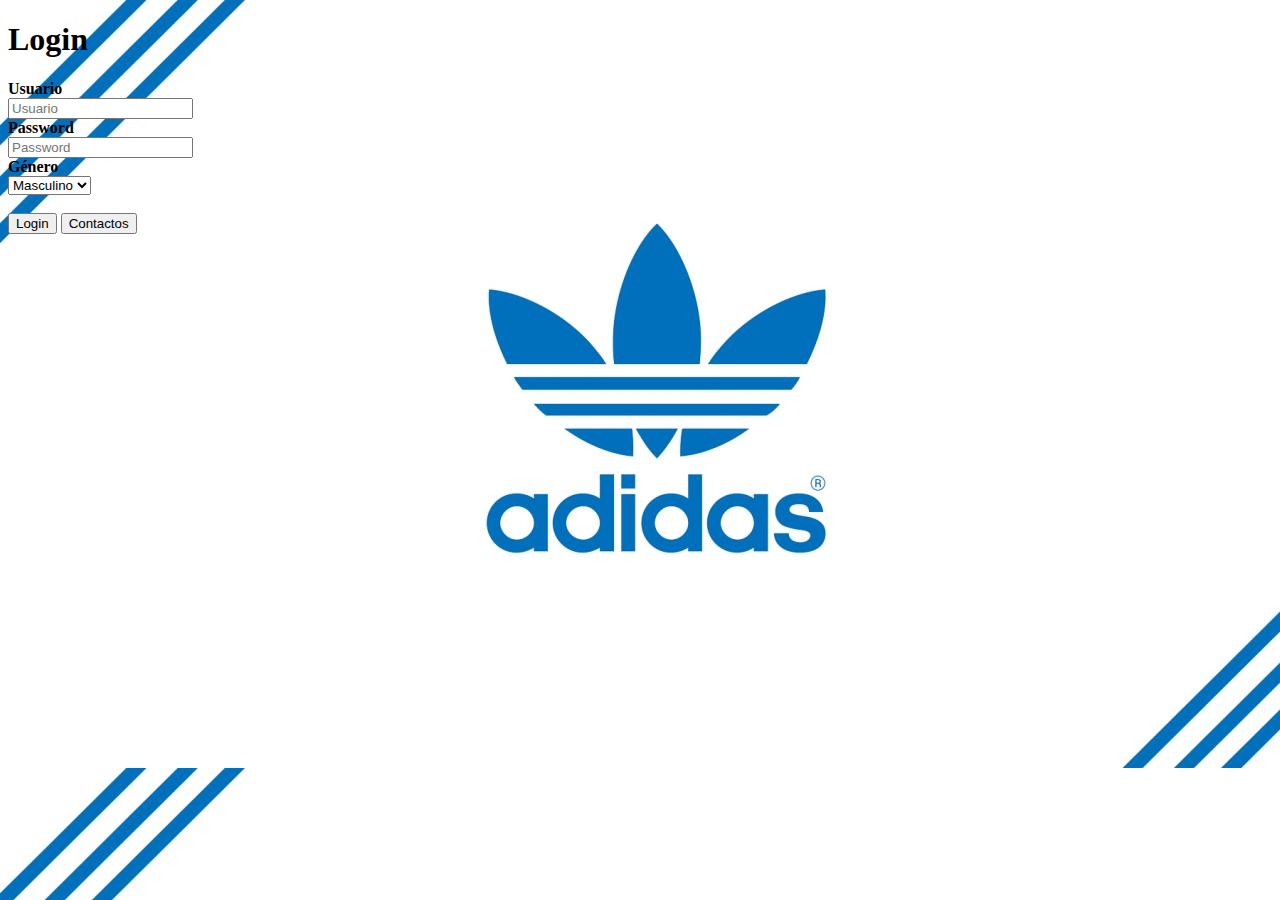
<file: index.html>
<!--Author: Axel A. Berlot , Date: 26/07/2018, Position: Java Programmer  -->

<!DOCTYPE html>
<!--Este texto está comentado, significa que cuanto el navegador lee todo aquello que está aquí adentro lo saltea y no toma en cuenta, se utiliza para dejar registro de cosas que quiera expresar el programador o explicaciones sobre qué quizo hacer para que otros programadores que utilicen el código luego les sea más fácil la comprensión, por ejemplo su nombre apellido y fecha de codificado -->


<html>
	<!-- El tag head es el tag que se utiliza para las configuraciones como rutas donde se encuentran los archivos css o javascript (js), nada de lo que se ponga aqui debería verse en la pantalla -->
	<head>
		<meta charset="utf-8"> <!-- Acá en charset te recomiendo que siempre copies utf-8 que es la cantidad más grande de carácteres que incluyen acentos en español y muchos más -->
		<link rel="stylesheet" type="text/css" href="src/css/index.css"> <!-- definimos la ruta del archivo css que ledará estilos colores etc, hay que poner la ruta relativa, no exacta -->
				<!-- Estos son los archivos remotos de Bootstrap, no son más que un css precargado, dos archivos javascript-->
		<link rel="stylesheet" href="https://stackpath.bootstrapcdn.com/bootstrap/4.1.3/css/bootstrap.min.css" integrity="sha384-MCw98/SFnGE8fJT3GXwEOngsV7Zt27NXFoaoApmYm81iuXoPkFOJwJ8ERdknLPMO" crossorigin="anonymous">
		<script src="https://code.jquery.com/jquery-3.3.1.slim.min.js" integrity="sha384-q8i/X+965DzO0rT7abK41JStQIAqVgRVzpbzo5smXKp4YfRvH+8abtTE1Pi6jizo" crossorigin="anonymous"></script>
		<script src="https://cdnjs.cloudflare.com/ajax/libs/popper.js/1.14.3/umd/popper.min.js" integrity="sha384-ZMP7rVo3mIykV+2+9J3UJ46jBk0WLaUAdn689aCwoqbBJiSnjAK/l8WvCWPIPm49" crossorigin="anonymous"></script>
		<script src="https://stackpath.bootstrapcdn.com/bootstrap/4.1.3/js/bootstrap.min.js" integrity="sha384-ChfqqxuZUCnJSK3+MXmPNIyE6ZbWh2IMqE241rYiqJxyMiZ6OW/JmZQ5stwEULTy" crossorigin="anonymous"></script>
		<!-- Hasta acá son las librerías de bootstrap -->
		<title>Primer Proyecto Web de Pool</title>
	</head>

	<!-- El tag body es el tag donde habitualmente se pone Todo el contenido visible de la web -->
	<body>

	<!-- Prueba de subida a GitHub -->
	<div class="form-group row">
		<div class="col-4"></div>
				<div id="LoginForm" class="col-4">	
					<h1 id="titulo">Login</h1>
					<label name="usuario"><strong>Usuario</strong></label><br>
						<input type="text" placeholder="Usuario" name="usuario" id="usuario" class="form-control"/><br>
					<label name="password"><strong>Password</strong></label><br>
						<input type="password" placeholder="Password" name="usuario" id="password" class="form-control"/><br>
					<label name="genero"><strong>Género</strong></label><br>
						<select name="genero" id="genero" onchange="otro()" sclass="form-control">
							<option value="masculino" >Masculino</option>
							<option value="femenino" >Femenino</option>
							<option id="otro" value="otro" >Otro</option>
						</select>

						<br>
						<br>

						<label name="detalleOtro" id="detalle" style="display: none;" >Detalle de otro</label>
							<input type="text" name="detalleOtro" id="detalleOtro" style="display:none;" class="form-control"/>
						<button onclick="login()" class="btn btn-primary">Login</button>

						<button onclick="relocate()" class="btn btn-primary" style="text-align:center; margin: 0 auto;">Contactos</button>

						<!-- <img src="src/img/app.png" id="app" onclick="clickimg()"> -->
				</div>
		<div class="col-4"></div>
	</div>

				<div id="divrta">
					<!-- Acá va la respuesta automatica -->
				</div>

	</body>

	<script type="text/javascript">

	function relocate(){
		window.location = "contact.html";
	}

	function clickimg(){
	var divrta= document.getElementById("divrta");

    var button = document.createElement("button");
    //button.setAttribute("href "contact.html");
    button.innerHTML ="def";
    button.onclick = function(){window.location.href = "contact.html";}
   // button.window.location.href ="contact.html";

    divrta.appendChild(button);    
	}


	</script>

	<!-- Creemos una especie de login Ficticio para divertirnos con javascript -->
	<script type="text/javascript"> /* Este tag es para colocar código javascript únicamente*/

	var usuario = document.getElementById("usuario"); /* Vamos a crear una variable que tome el valor de todo lo que pongas adentro del input "usuario" */
	var password = document.getElementById("password"); /* Vamos a crear una variable que tome el valor de todo lo que pongas adentro del input "password" */

	var titulo = document.getElementById("titulo");
	/* Una vez que tomamos las variables de cada input  Vamos a crear la función que se encargue de realizar la igualdad */

	function login(){
		/* Pongamos un condicional */
		if(usuario.value == "Pool" && password.value == "123456"){
			
			titulo.style.color = "blue";
			titulo.innerHTML = "Acceso concedido, Hola Pool !!!!";
		}else{
			var divrta = document.getElementById("divrta");
			divrta.innerHTML = "<div style='text-align:center;' class='alert alert-danger fade show' role='alert'> Las credenciales no son correctas, por favor ingrese <strong>Pool 123456</strong></div>";
		}
	}

	</script>

	<script type="text/javascript">
	function otro(){
		var selectGenero = document.getElementById("genero");
		var detalleOtro =  document.getElementById("detalleOtro");

		if(selectGenero.value == "otro"){
			detalleOtro.style.display = "block";
			detalle.style.display="block";

		}else{
			alert("no anda");
		}
		
	}

	</script>

</html>
</file>
<file: src/css/index.css>
.inputs{
  border-radius:5px;
  height:20px;
  box-shadow: 0px 0px 15px black;
}

body {
    background-image: url("../img/fondo.jpg");
    background-attachment: fixed;
}
</file>
